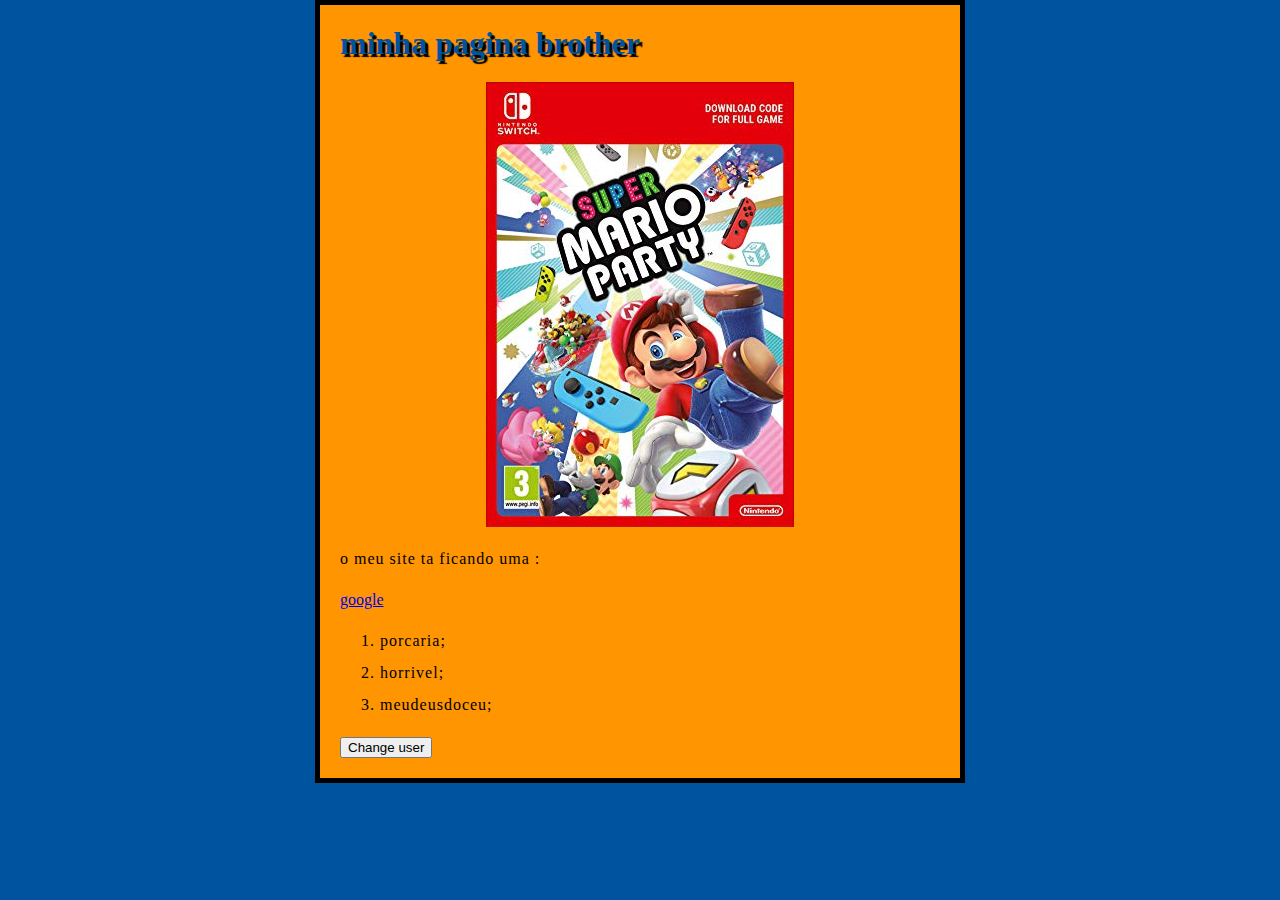
<file: meusite/index.html>
<!DOCTYPE html>
<html>
  <head>
    <meta charset="utf-8">
    <title>Minha página de teste</title>
    <link href="styles/style.css" rel="stylesheet" type="text/css">
  </head>
  <body>
      <h1>minha pagina brother</h1>
        <img src="images/imagem.jpg">
        <p> o meu site ta ficando uma :</p>
        <a href="https://www.google.com/">google </a>

        <ol>
            <li>porcaria;</li>
            <li>horrivel;</li>
            <li>meudeusdoceu;</li>
        </ol>
        <button> Change user </button>
        <script src="scripts/main.js"></script>
  </body>
</html>
</file>
<file: meusite/styles/style.css>
p,li{
    width: 500px;
    font-size: 16px;    
    line-height: 2;
    letter-spacing: 1px;
}
html {
    background-color: #00539F;
}
body {
    width: 600px;
    margin: 0 auto;
    background-color: #FF9500;
    padding: 0 20px 20px 20px;
    border: 5px solid black;
}
h1 {
    margin: 0;
    padding: 20px 0;    
    color: #00539F;
    text-shadow: 3px 3px 1px black;
  }
  img {
    display: block;
    margin: 0 auto;
  }
</file>
